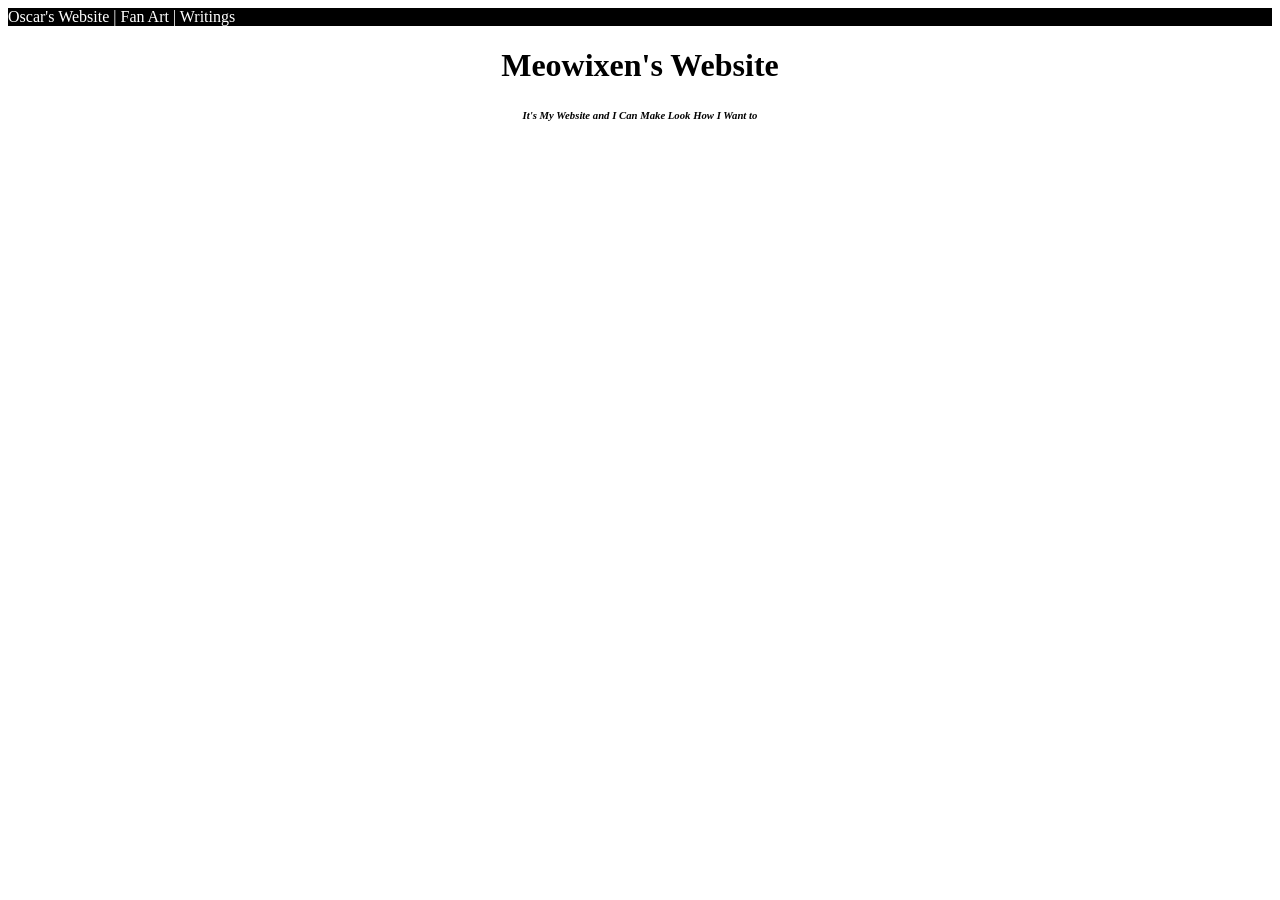
<file: index.html>
<!DOCTYPE html>
<html>
	<head>
		<meta charset="UTF-8">
		<meta name="description" content="Oscar's Website">
		<meta name="keywords" content="HTML, CSS, Php, Blog,">
		<meta name="author" content="Ashe Sears">
		<meta name="viewport" content="width=device-width, initial-scale=1.0">
		<meta content="Meowixen's Website" property="og:title" />
		<meta content="The Official Website for Meowixen" property="og:description" />
		<meta content="https://www.meowixen.com/" property="og:url" />
		<meta content="https://embed.com/embedimage.png" property="og:image" />
		<meta content="#43B581" data-react-helmet="true" name="theme-color" />
		<title>Meowixen's Website</title>
		<style>
			header{
				font-family:"Trebuchet MS";
			}
			nav{
				background-color:black;
				color:white;
			}
			nav a{
				text-decoration:none; 
				color:white;
			}
		</style>
	</head>
	<body>
		<nav>
			<a href="#">Oscar's Website</a> | 
			<a href="#">Fan Art</a> | 
			<a href="#">Writings</a>
		</nav>
		<header>
			<center>
				<h1>Meowixen's Website</h1>
				<h6><i>It's My Website and I Can Make Look How I Want to</i></h6>
			</center>
		</header>
		<main>
		</main>
	</body>
</html>
</file>
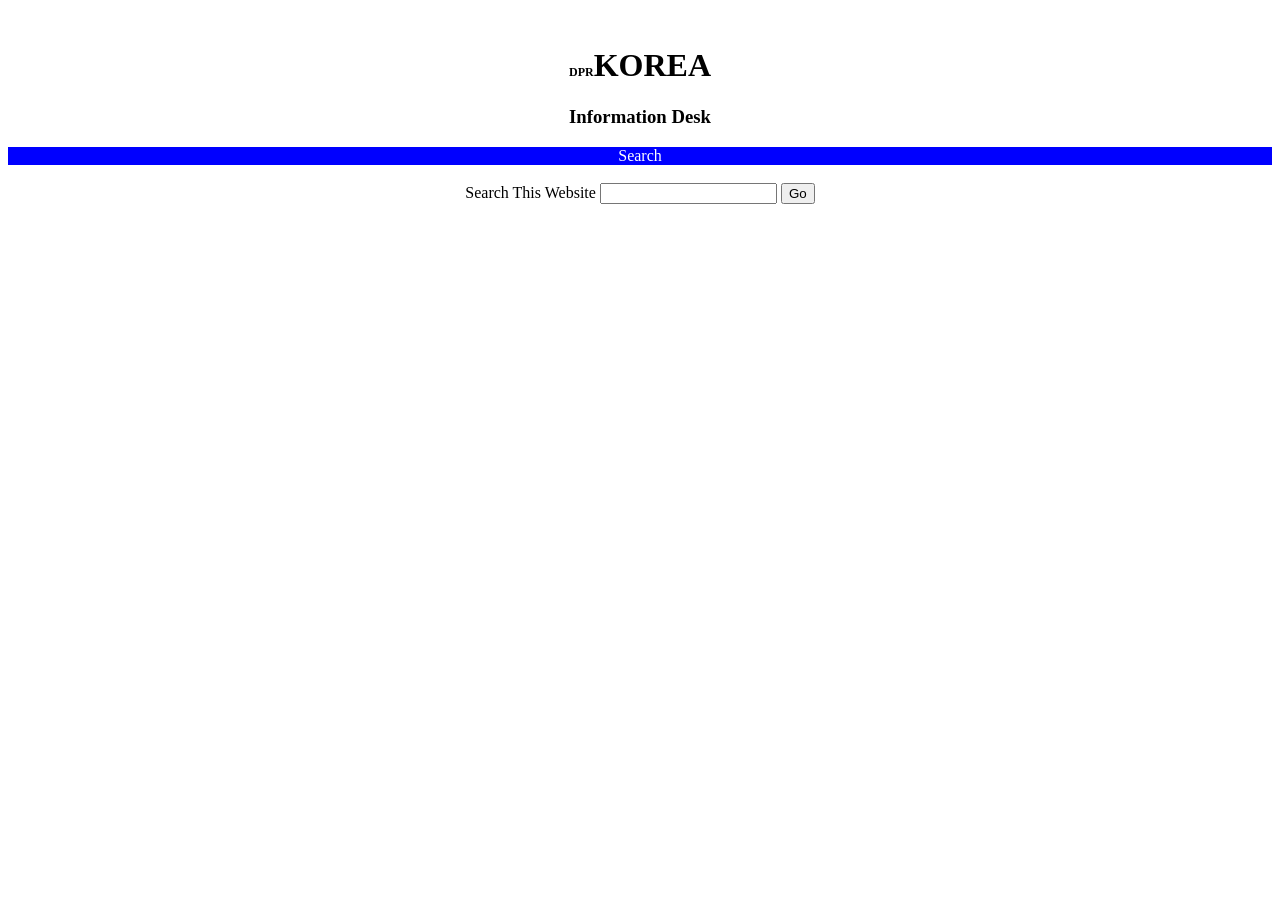
<file: dprk/index.html>
<!DOCTYPE html>
<html>
	<!--
	⣿⣿⣿⣿⣿⣿⣿⣿⣿⣿⣿⣿⣿⣿⣿⣿⣿⣿⣿⣿⣿⣿⣿⣿⣿⣿⣿⣿⣿⣿⣿⣿⣿⣿⣿⣿⣿⣿⣿⣿⣿⣿⣿⣿⣿⣿⣿⣿⣿⣿⣿⣿⣿⣿⣿⣿⣿⣿⣿⣿⣿⣿
	⣿⣿⣿⣿⣿⣿⣿⣿⣿⣿⣿⣿⣿⣿⣿⣿⣿⣿⣿⣿⣿⣿⣿⣿⣿⣿⣿⣿⣿⣿⣿⣿⣿⣿⣿⣿⣿⣿⣿⣿⣿⣿⣿⣿⣿⣿⣿⣿⣿⣿⣿⣿⣿⣿⣿⣿⣿⣿⣿⣿⣿⣿
	⠛⠛⠛⠛⠛⠛⠛⠛⠛⠛⠛⠛⠛⠛⠛⠛⠛⠛⠛⠛⠛⠛⠛⠛⠛⠛⠛⠛⠛⠛⠛⠛⠛⠛⠛⠛⠛⠛⠛⠛⠛⠛⠛⠛⠛⠛⠛⠛⠛⠛⠛⠛⠛⠛⠛⠛⠛⠛⠛⠛⠛⠛
	⣿⣿⣿⣿⣿⣿⣿⣿⣿⣿⣿⣿⣿⣿⣿⣿⣿⣿⣿⣿⣿⣿⣿⣿⣿⣿⣿⣿⣿⣿⣿⣿⣿⣿⣿⣿⣿⣿⣿⣿⣿⣿⣿⣿⣿⣿⣿⣿⣿⣿⣿⣿⣿⣿⣿⣿⣿⣿⣿⣿⣿⣿
	⣿⣽⢯⣿⣽⢯⣿⣽⢯⣿⡽⣯⣿⡽⣯⣿⡽⣯⠿⠝⢋⠛⠽⢯⣿⣽⢯⣿⡽⣯⣿⡽⣯⣿⡽⣯⣿⡽⣯⣿⡽⣯⣿⡽⣯⣿⡽⣯⣿⡽⣯⣿⡽⣯⣿⡽⣯⣿⡽⣯⣿⢾
	⣿⢾⣻⡷⣯⣿⣳⣯⣿⣳⣿⣻⢾⣽⣟⡞⠋⠀⠀⠀⣾⡄⠀⠀⠈⠻⣯⣷⢿⣻⣾⡽⣟⣾⣽⣟⣾⣽⣟⣾⣽⣟⣾⣽⣟⣾⣽⣟⣾⣽⣟⣾⣽⣟⣾⣽⣟⣾⣽⣟⡾⣿
	⣿⣻⣽⣻⢷⣯⡷⣟⣾⣽⣞⣯⣿⣳⠏⠀⠀⠀⠀⣸⣟⣷⠀⠀⠀⠀⠘⣽⣻⡷⣯⣟⡿⣽⡾⣽⣾⣳⣯⣟⣾⣽⢾⣳⣯⣟⣾⣽⢾⣳⣯⣟⣾⣽⢾⣳⣯⣟⣾⣽⣻⣽
	⣿⣽⣳⣿⣻⣾⡽⣿⡽⣞⣯⣷⢿⣽⠀⠙⠿⣟⣿⣻⣾⣽⣻⣟⡿⠛⠁⢸⣯⣟⣷⣟⡿⣽⣻⣽⡾⣯⣷⣻⣽⡾⣟⣯⡷⣿⡽⣾⣟⣯⡷⣿⡽⣾⣟⣯⡷⣿⡽⣞⣯⣿
	⣿⣞⡿⣞⣷⣯⢿⣳⣿⣻⣽⣾⣻⢿⠀⠀⠀⠈⣿⣳⣟⣾⢷⡍⠀⠀⠀⢼⣷⣻⣾⣽⣻⢯⣟⡷⣿⣳⣯⢿⡾⣽⣟⡷⣿⢯⣟⣷⣯⢿⣽⡷⣟⡿⣾⣽⣻⢷⣿⣻⣽⣾
	⣿⣞⡿⣯⣷⣻⢿⣽⣞⣯⣷⢯⣟⡿⣆⠀⠀⢰⣿⠝⠊⠻⢯⣷⠀⠀⣠⣿⣞⣷⣟⣾⣻⣯⣟⣿⣳⡿⣽⣯⢿⣻⡾⣿⣽⣻⣟⣾⡽⣿⢾⣽⢿⣽⡷⣯⣟⡿⣾⣽⣳⣿
	⣿⣞⣿⣽⢾⣻⣟⣾⡽⣷⢯⣿⢯⣟⣿⣳⣔⠋⠁⠀⠀⠀⠀⠙⢃⣴⣿⣳⢿⡾⣽⣳⣯⡷⣿⣞⣯⢿⣷⣻⣟⡷⣿⣳⣯⡷⣿⣽⣻⣽⢿⣾⣻⢷⣻⣯⢿⣽⡷⣯⣷⢿
	⣿⣾⣽⣾⣿⣿⣾⣯⣿⣽⣿⣽⣯⣿⣾⣯⣿⣿⣶⣦⣤⣤⣶⣾⣿⣿⣾⣽⣿⣽⣿⣽⣷⣿⣷⣯⣿⣿⣾⣷⣿⣿⣷⣿⣷⣿⣽⣾⣯⣿⣿⣾⣽⣿⣿⣾⣿⣷⣿⣽⣾⣿
	⣿⣞⣯⣷⢿⣳⣿⣻⡽⣷⢯⣷⣟⡷⣿⣻⣽⡷⣯⡿⣽⢯⣟⡷⣿⣳⣯⡷⣟⣷⢯⣟⣯⡿⣯⢿⣾⣻⢷⣯⡿⣽⡷⣟⣿⢾⣽⣻⢿⣽⡷⣯⣷⢿⣳⡿⣯⣿⣳⢿⣳⣿
	⣤⣤⣤⣤⣤⣤⣤⣤⣤⣤⣤⣤⣤⣤⣤⣤⣤⣤⣤⣤⣤⣤⣤⣤⣤⣤⣤⣤⣤⣤⣤⣤⣤⣤⣤⣤⣤⣤⣤⣤⣤⣤⣤⣤⣤⣤⣤⣤⣤⣤⣤⣤⣤⣤⣤⣤⣤⣤⣤⣤⣤⣤
	⣿⣿⣿⣿⣿⣿⣿⣿⣿⣿⣿⣿⣿⣿⣿⣿⣿⣿⣿⣿⣿⣿⣿⣿⣿⣿⣿⣿⣿⣿⣿⣿⣿⣿⣿⣿⣿⣿⣿⣿⣿⣿⣿⣿⣿⣿⣿⣿⣿⣿⣿⣿⣿⣿⣿⣿⣿⣿⣿⣿⣿⣿
	 ⣿⣿⣿⣿⣿⣿⣿⣿⣿⣿⣿⣿⣿⣿⣿⣿⣿⣿⣿⣿⣿⣿⣿⣿⣿⣿⣿⣿⣿⣿⣿⣿⣿⣿⣿⣿⣿⣿⣿⣿⣿⣿⣿⣿⣿⣿⣿⣿⣿⣿⣿⣿⣿⣿⣿⣿⣿⣿⣿⣿⣿⣿
	-->
	<head>
		<title>INFO OF THE DPRK</title>
		<link rel="stylesheet" href="style.css">
		<style>
			.north{
				font-size:12px;
			}
		</style>
	</head>
	<body>
		<br />
		<header>
			<center>
				<h1><span class="north">DPR</span>KOREA</h1>
				<h3>Information Desk</h3>
			</center>
		</header>
		<div class="info">
			<center>
				<a href="search.html">Search</a>
			</center>
		</div>
		<br />
		<main>
			<div class="search">
				<center>
					<form method="get" action="https://duckduckgo.com/">
						<input type="hidden" name="sites" value="https://www.meowixen.com/dprk">
						<label for="search">Search This Website</label>
						<input type="search" id="search" name="q">
						<button type="submit">Go</button>
					</form>
				</center>
			</div>
		</main>
	</body>
</html>
</file>
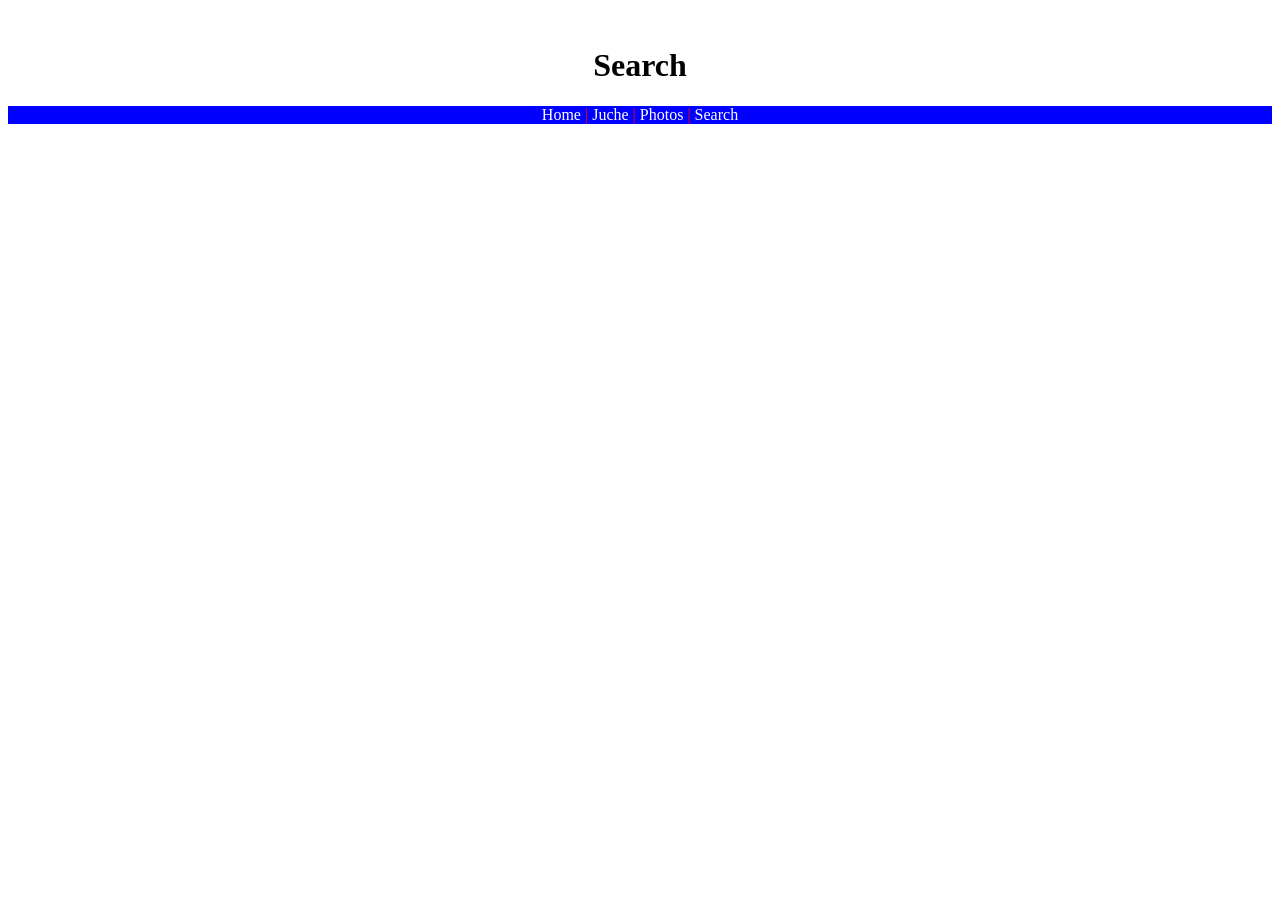
<file: dprk/search.html>
<!DOCTYPE html>
<html>
	<!--
	⣿⣿⣿⣿⣿⣿⣿⣿⣿⣿⣿⣿⣿⣿⣿⣿⣿⣿⣿⣿⣿⣿⣿⣿⣿⣿⣿⣿⣿⣿⣿⣿⣿⣿⣿⣿⣿⣿⣿⣿⣿⣿⣿⣿⣿⣿⣿⣿⣿⣿⣿⣿⣿⣿⣿⣿⣿⣿⣿⣿⣿⣿
	⣿⣿⣿⣿⣿⣿⣿⣿⣿⣿⣿⣿⣿⣿⣿⣿⣿⣿⣿⣿⣿⣿⣿⣿⣿⣿⣿⣿⣿⣿⣿⣿⣿⣿⣿⣿⣿⣿⣿⣿⣿⣿⣿⣿⣿⣿⣿⣿⣿⣿⣿⣿⣿⣿⣿⣿⣿⣿⣿⣿⣿⣿
	⠛⠛⠛⠛⠛⠛⠛⠛⠛⠛⠛⠛⠛⠛⠛⠛⠛⠛⠛⠛⠛⠛⠛⠛⠛⠛⠛⠛⠛⠛⠛⠛⠛⠛⠛⠛⠛⠛⠛⠛⠛⠛⠛⠛⠛⠛⠛⠛⠛⠛⠛⠛⠛⠛⠛⠛⠛⠛⠛⠛⠛⠛
	⣿⣿⣿⣿⣿⣿⣿⣿⣿⣿⣿⣿⣿⣿⣿⣿⣿⣿⣿⣿⣿⣿⣿⣿⣿⣿⣿⣿⣿⣿⣿⣿⣿⣿⣿⣿⣿⣿⣿⣿⣿⣿⣿⣿⣿⣿⣿⣿⣿⣿⣿⣿⣿⣿⣿⣿⣿⣿⣿⣿⣿⣿
	⣿⣽⢯⣿⣽⢯⣿⣽⢯⣿⡽⣯⣿⡽⣯⣿⡽⣯⠿⠝⢋⠛⠽⢯⣿⣽⢯⣿⡽⣯⣿⡽⣯⣿⡽⣯⣿⡽⣯⣿⡽⣯⣿⡽⣯⣿⡽⣯⣿⡽⣯⣿⡽⣯⣿⡽⣯⣿⡽⣯⣿⢾
	⣿⢾⣻⡷⣯⣿⣳⣯⣿⣳⣿⣻⢾⣽⣟⡞⠋⠀⠀⠀⣾⡄⠀⠀⠈⠻⣯⣷⢿⣻⣾⡽⣟⣾⣽⣟⣾⣽⣟⣾⣽⣟⣾⣽⣟⣾⣽⣟⣾⣽⣟⣾⣽⣟⣾⣽⣟⣾⣽⣟⡾⣿
	⣿⣻⣽⣻⢷⣯⡷⣟⣾⣽⣞⣯⣿⣳⠏⠀⠀⠀⠀⣸⣟⣷⠀⠀⠀⠀⠘⣽⣻⡷⣯⣟⡿⣽⡾⣽⣾⣳⣯⣟⣾⣽⢾⣳⣯⣟⣾⣽⢾⣳⣯⣟⣾⣽⢾⣳⣯⣟⣾⣽⣻⣽
	⣿⣽⣳⣿⣻⣾⡽⣿⡽⣞⣯⣷⢿⣽⠀⠙⠿⣟⣿⣻⣾⣽⣻⣟⡿⠛⠁⢸⣯⣟⣷⣟⡿⣽⣻⣽⡾⣯⣷⣻⣽⡾⣟⣯⡷⣿⡽⣾⣟⣯⡷⣿⡽⣾⣟⣯⡷⣿⡽⣞⣯⣿
	⣿⣞⡿⣞⣷⣯⢿⣳⣿⣻⣽⣾⣻⢿⠀⠀⠀⠈⣿⣳⣟⣾⢷⡍⠀⠀⠀⢼⣷⣻⣾⣽⣻⢯⣟⡷⣿⣳⣯⢿⡾⣽⣟⡷⣿⢯⣟⣷⣯⢿⣽⡷⣟⡿⣾⣽⣻⢷⣿⣻⣽⣾
	⣿⣞⡿⣯⣷⣻⢿⣽⣞⣯⣷⢯⣟⡿⣆⠀⠀⢰⣿⠝⠊⠻⢯⣷⠀⠀⣠⣿⣞⣷⣟⣾⣻⣯⣟⣿⣳⡿⣽⣯⢿⣻⡾⣿⣽⣻⣟⣾⡽⣿⢾⣽⢿⣽⡷⣯⣟⡿⣾⣽⣳⣿
	⣿⣞⣿⣽⢾⣻⣟⣾⡽⣷⢯⣿⢯⣟⣿⣳⣔⠋⠁⠀⠀⠀⠀⠙⢃⣴⣿⣳⢿⡾⣽⣳⣯⡷⣿⣞⣯⢿⣷⣻⣟⡷⣿⣳⣯⡷⣿⣽⣻⣽⢿⣾⣻⢷⣻⣯⢿⣽⡷⣯⣷⢿
	⣿⣾⣽⣾⣿⣿⣾⣯⣿⣽⣿⣽⣯⣿⣾⣯⣿⣿⣶⣦⣤⣤⣶⣾⣿⣿⣾⣽⣿⣽⣿⣽⣷⣿⣷⣯⣿⣿⣾⣷⣿⣿⣷⣿⣷⣿⣽⣾⣯⣿⣿⣾⣽⣿⣿⣾⣿⣷⣿⣽⣾⣿
	⣿⣞⣯⣷⢿⣳⣿⣻⡽⣷⢯⣷⣟⡷⣿⣻⣽⡷⣯⡿⣽⢯⣟⡷⣿⣳⣯⡷⣟⣷⢯⣟⣯⡿⣯⢿⣾⣻⢷⣯⡿⣽⡷⣟⣿⢾⣽⣻⢿⣽⡷⣯⣷⢿⣳⡿⣯⣿⣳⢿⣳⣿
	⣤⣤⣤⣤⣤⣤⣤⣤⣤⣤⣤⣤⣤⣤⣤⣤⣤⣤⣤⣤⣤⣤⣤⣤⣤⣤⣤⣤⣤⣤⣤⣤⣤⣤⣤⣤⣤⣤⣤⣤⣤⣤⣤⣤⣤⣤⣤⣤⣤⣤⣤⣤⣤⣤⣤⣤⣤⣤⣤⣤⣤⣤
	⣿⣿⣿⣿⣿⣿⣿⣿⣿⣿⣿⣿⣿⣿⣿⣿⣿⣿⣿⣿⣿⣿⣿⣿⣿⣿⣿⣿⣿⣿⣿⣿⣿⣿⣿⣿⣿⣿⣿⣿⣿⣿⣿⣿⣿⣿⣿⣿⣿⣿⣿⣿⣿⣿⣿⣿⣿⣿⣿⣿⣿⣿
	 ⣿⣿⣿⣿⣿⣿⣿⣿⣿⣿⣿⣿⣿⣿⣿⣿⣿⣿⣿⣿⣿⣿⣿⣿⣿⣿⣿⣿⣿⣿⣿⣿⣿⣿⣿⣿⣿⣿⣿⣿⣿⣿⣿⣿⣿⣿⣿⣿⣿⣿⣿⣿⣿⣿⣿⣿⣿⣿⣿⣿⣿⣿
	-->
	<head>
		<title>Search</title>
		<link rel="stylesheet" href="style.css">
		<style>
			.north{
				font-size:12px;
			}
		</style>
	</head>
	<body>
		<br />
		<header>
			<center>
				<h1>Search</h1>
			</center>
		</header>
		<div class="info">
			<center>
				<a href="https://www.meowixen.com/dprk">Home</a> | 
				<a href="juche.html">Juche</a> | 
				<a href="photos.html">Photos</a> |
				<a href="search.html">Search</a> 
			</center>
		</div>
		<br />
		<main>
			<center>
				<script async src="https://cse.google.com/cse.js?cx=13e9a8d8e9f4640d1">
				</script>
				<div class="gcse-search">
				</div>
			</center>
		</main>
	</body>
</html>
</file>
<file: dprk/style.css>
body p{
	font-family:"Times New Roman";
}
.info{
	background-color:blue;
	color:red;
}
.info a{
	text-decoration:none;
	color:white;
}
</file>
